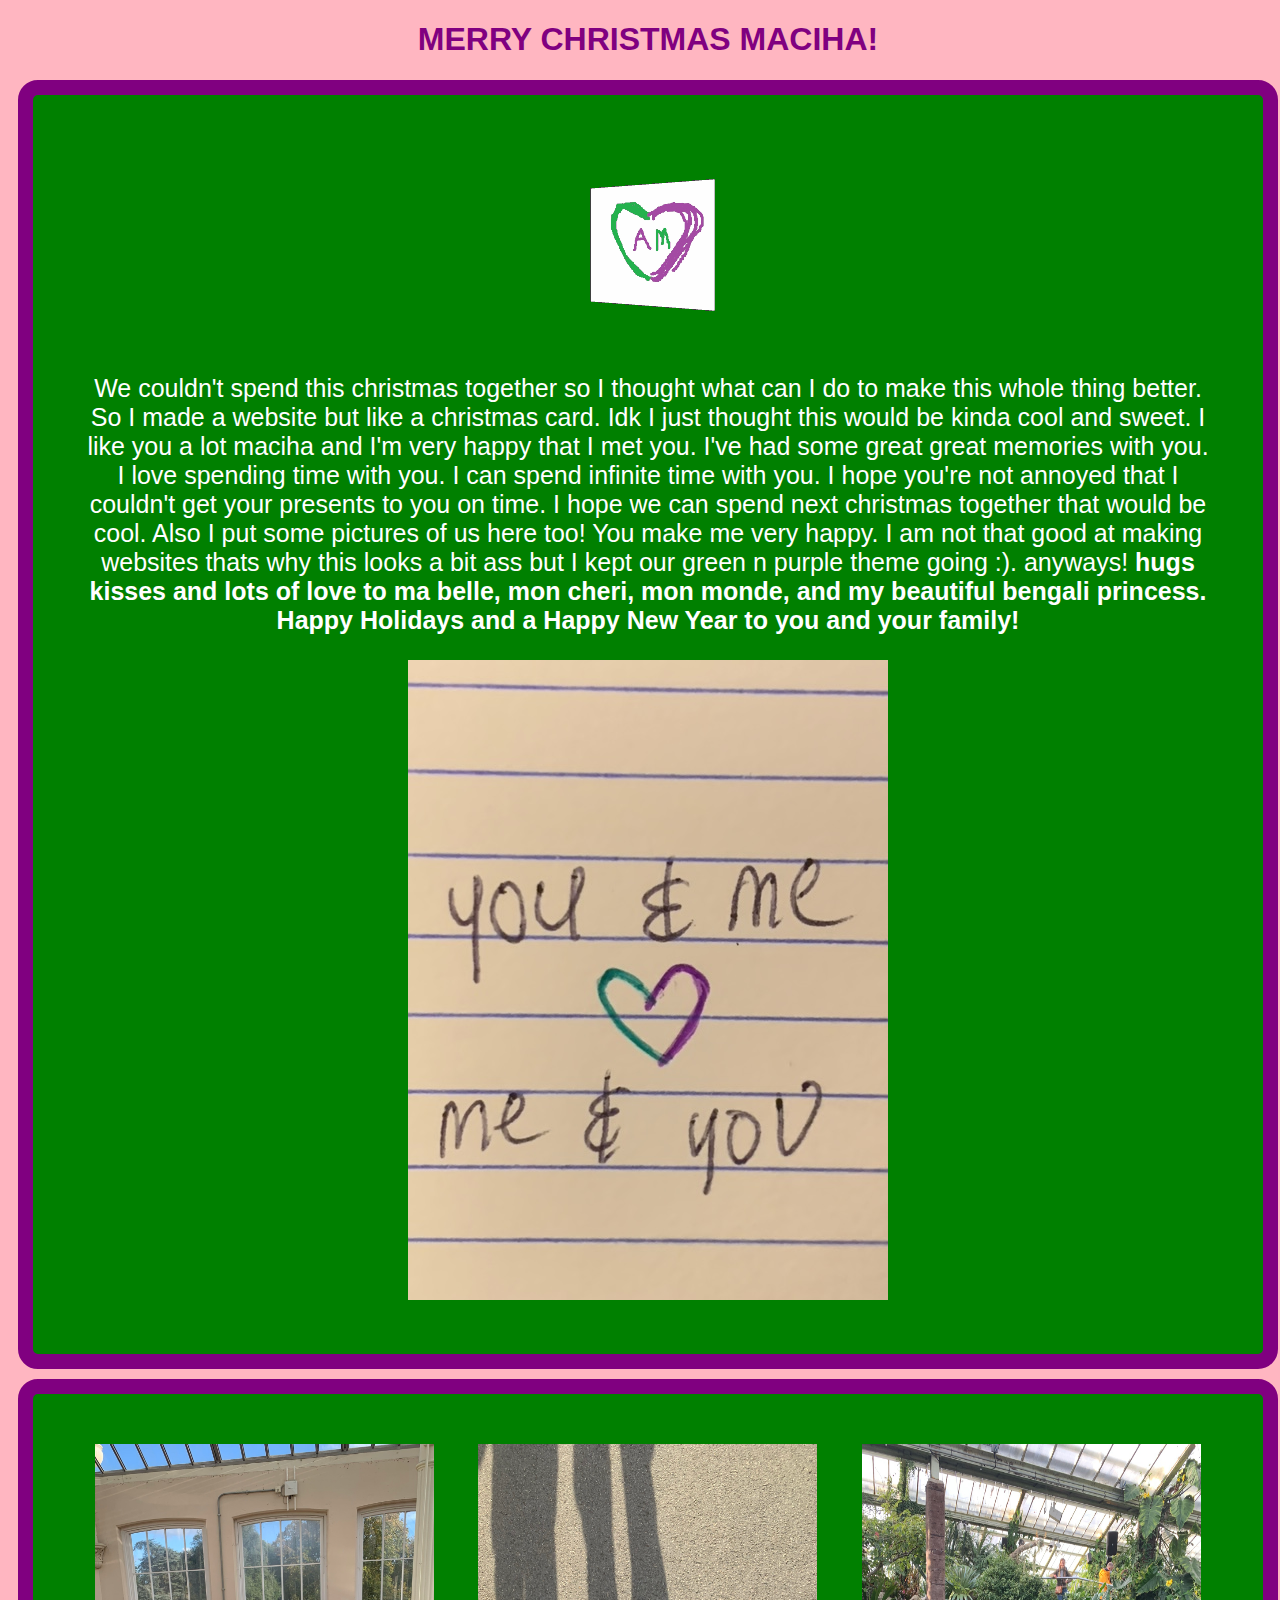
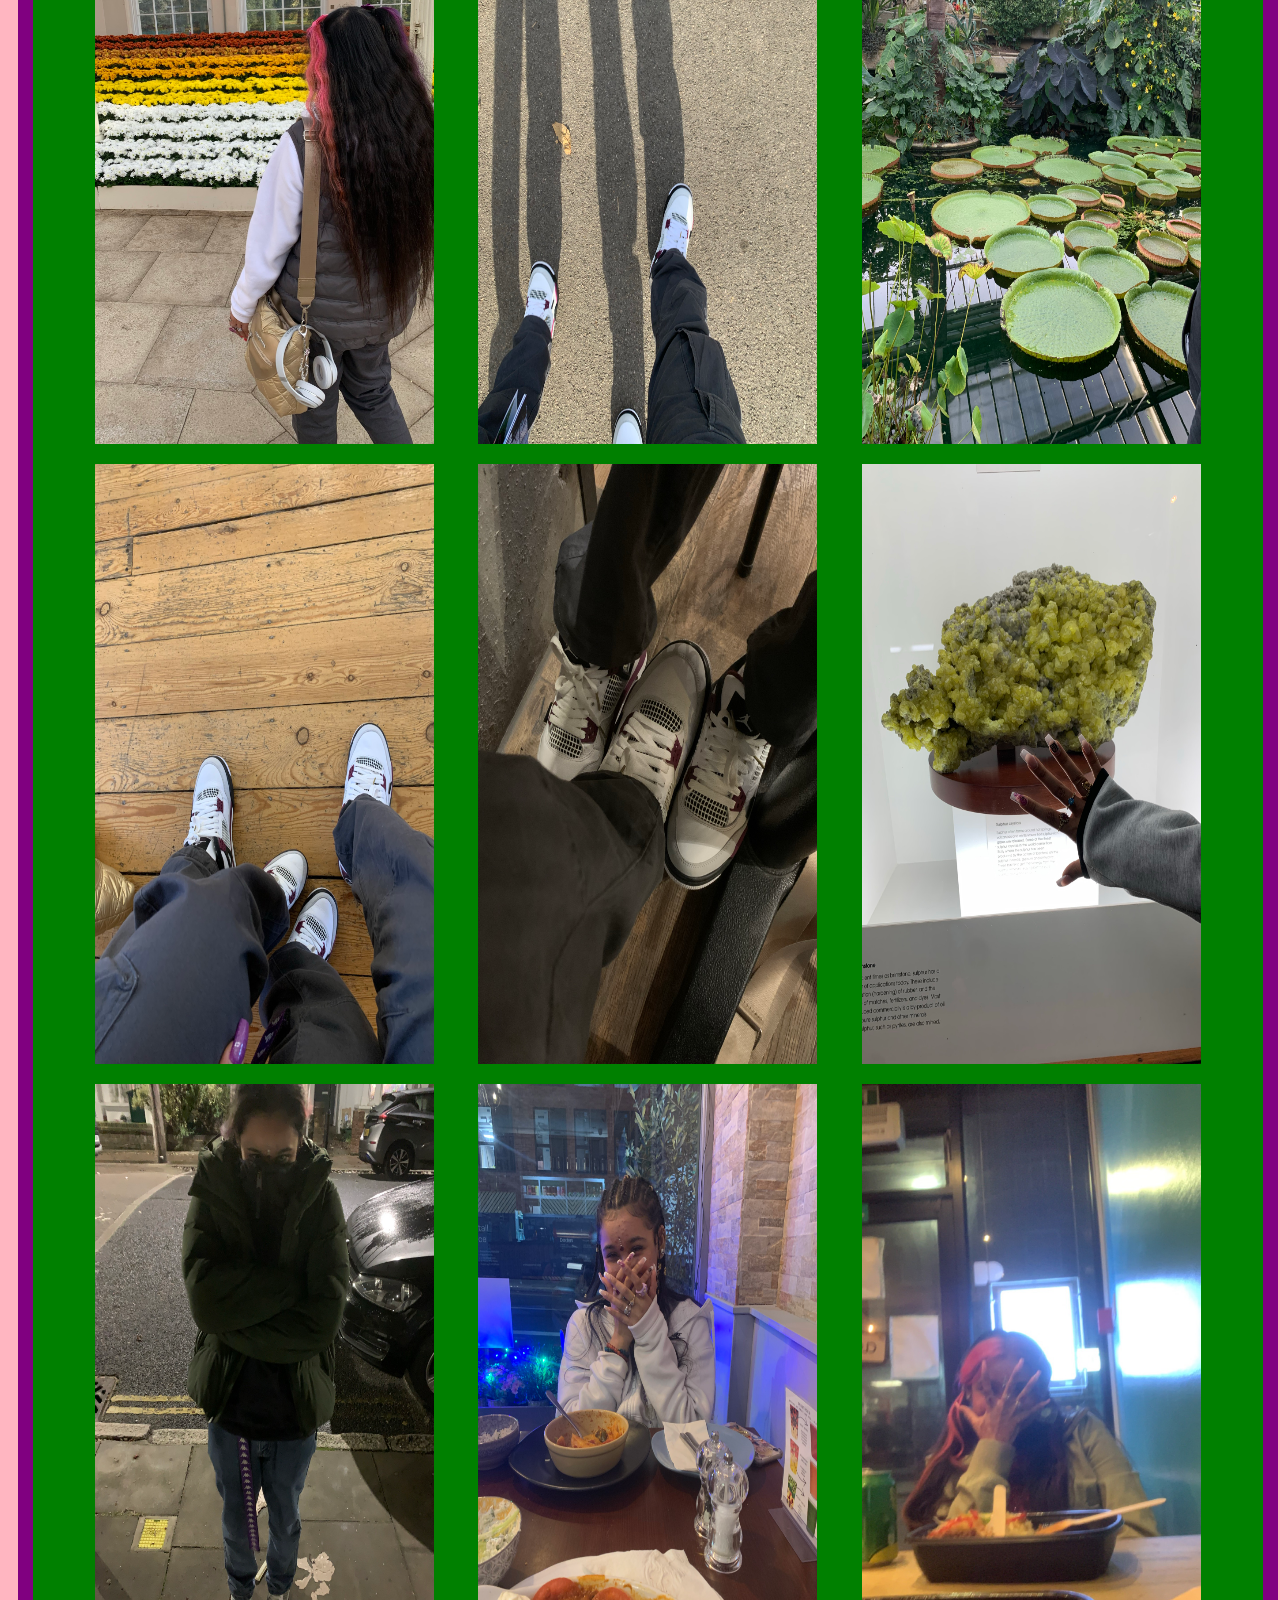
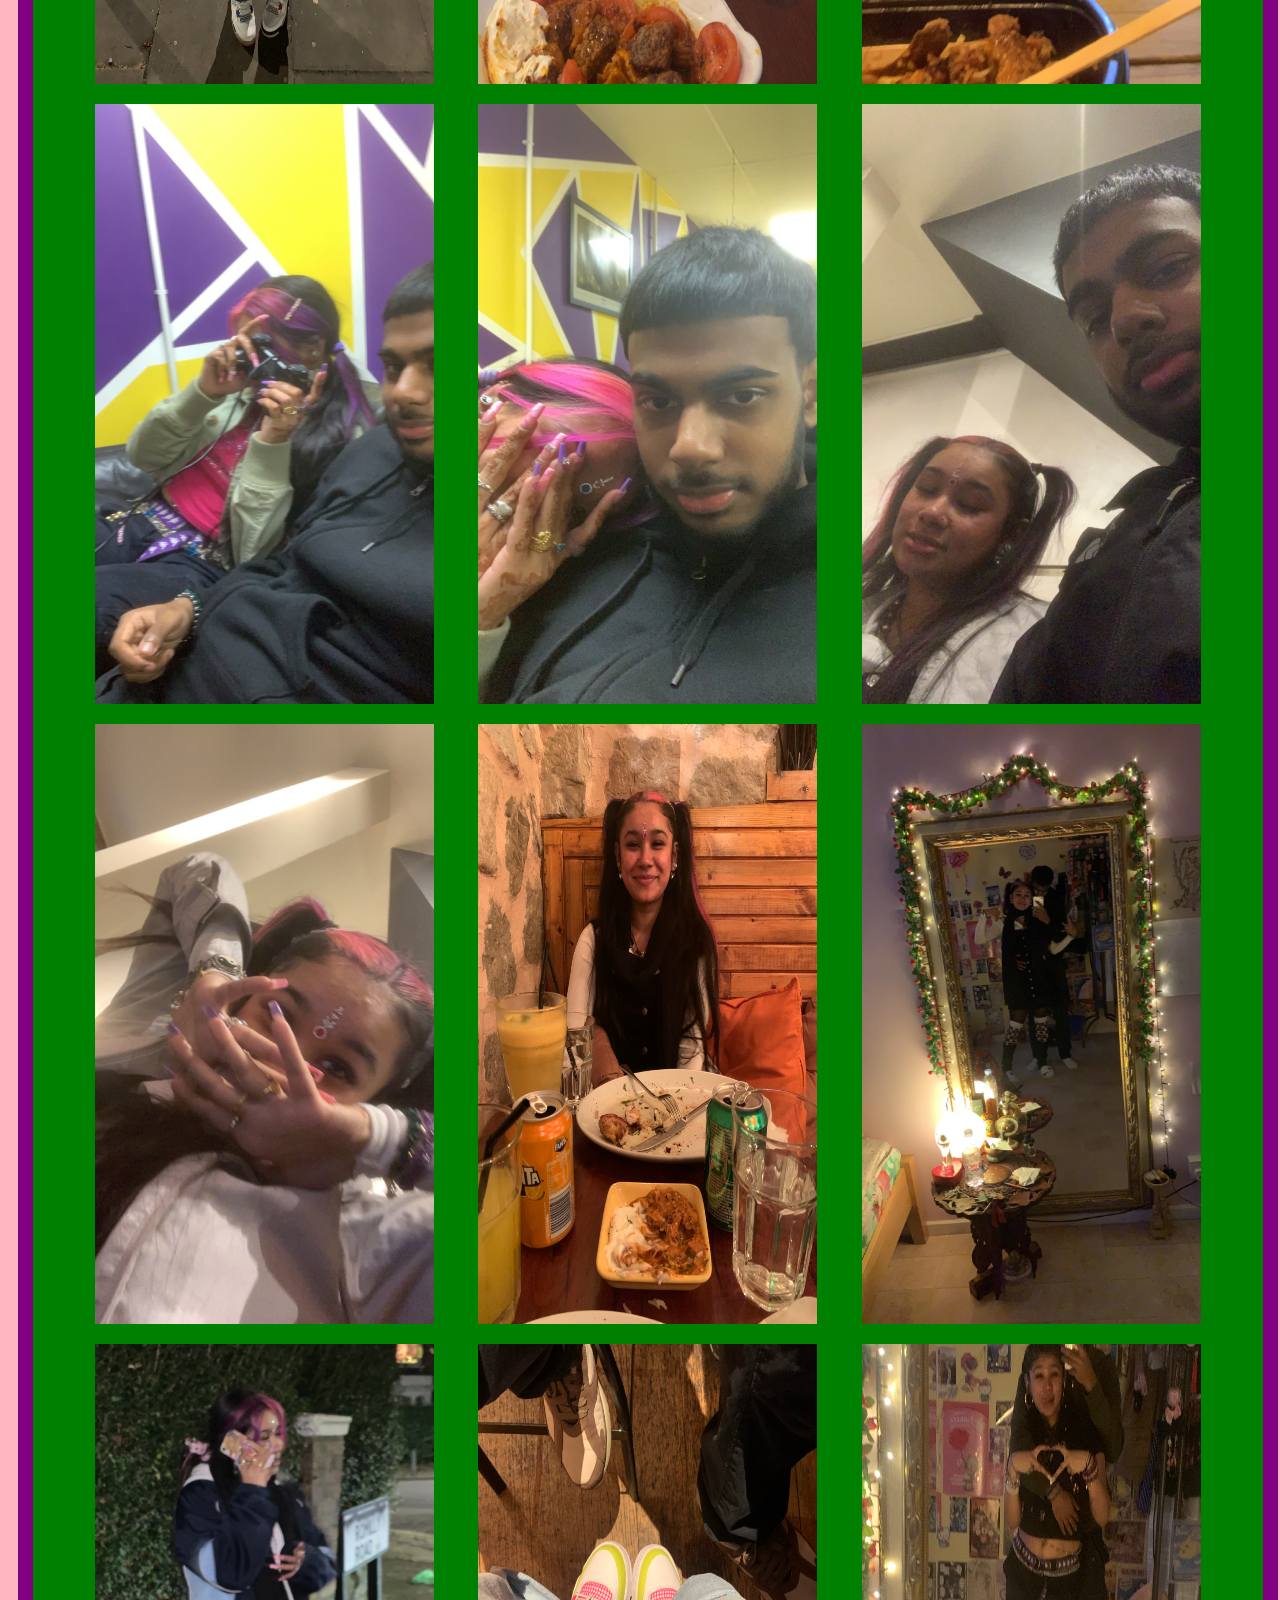
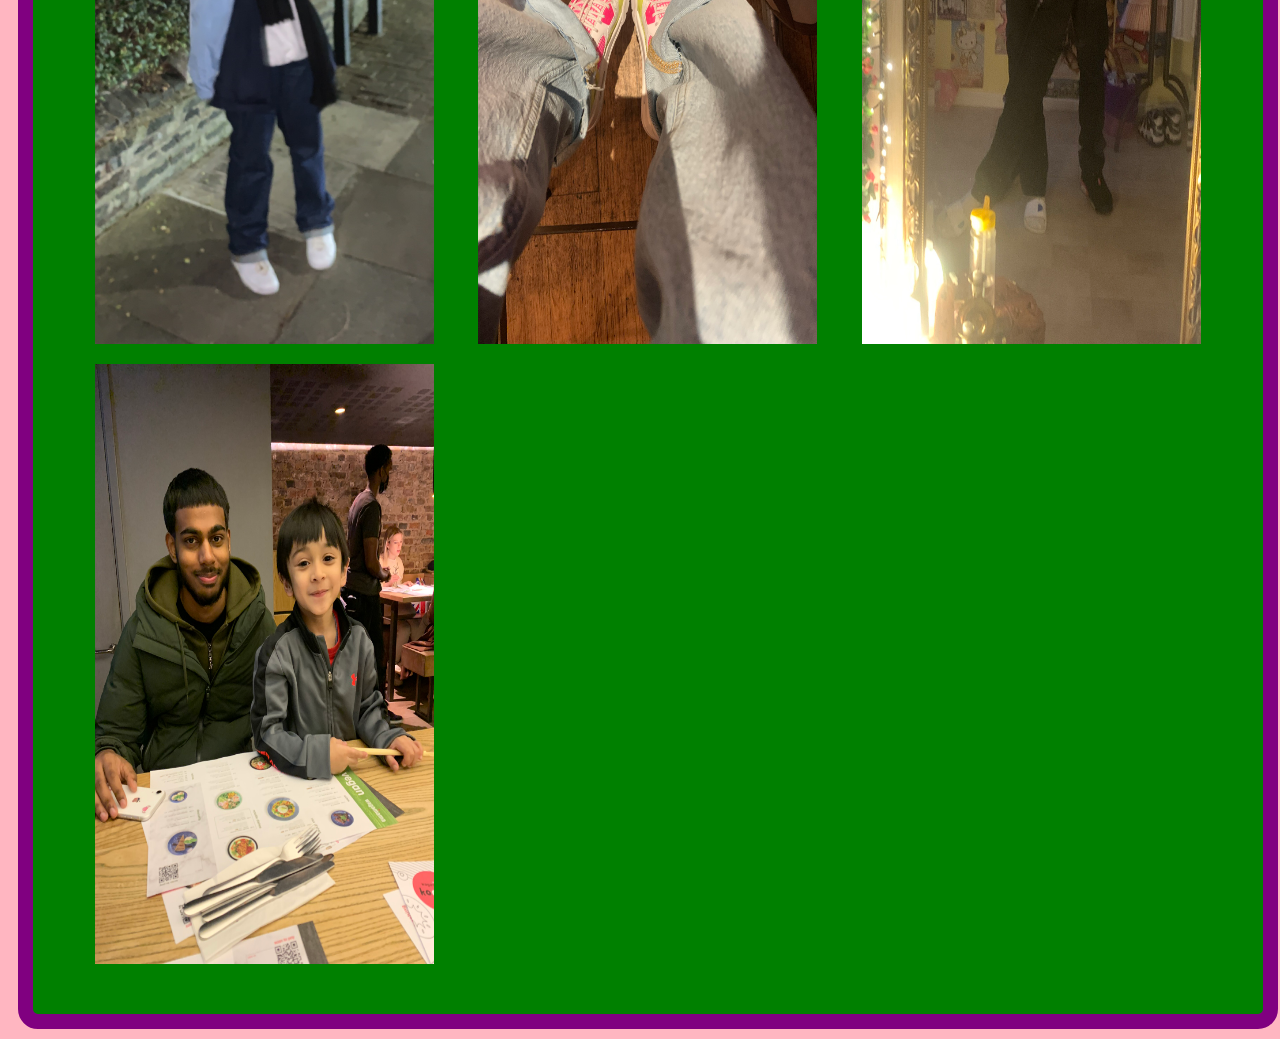
<file: index.html>
<!DOCTYPE html>
<html>
  <head>
    <meta charset="utf-8">
    <meta name="viewport" content="width=device-width, initial-scale=1.0">
    <link rel="stylesheet" href="styles.css">
    <title>To Nurse Joy</title>
  </head>
  <body>
    <h1>MERRY CHRISTMAS MACIHA!</h1>
    <div class="bigbox">
      <img src="img/3dgifmaker07111.gif"/>
      <p>
        We couldn't spend this christmas together so I thought what can I do to make this whole thing better. So I made a website but like a christmas card. Idk I just thought this would be kinda cool and sweet.
        I like you a lot maciha and I'm very happy that I met you. I've had some great great memories with you. I love spending time with you.
        I can spend infinite time with you. I hope you're not annoyed that I couldn't get your presents to you on time.
        I hope we can spend next christmas together that would be cool. Also I put some pictures of us here too! You make me very happy.
        I am not that good at making websites thats why this looks a bit ass but I kept our green n purple theme going :). anyways! <b> hugs kisses and lots of love to ma belle, mon cheri, mon monde, and my beautiful bengali princess. Happy Holidays and a Happy New Year to you and your family!</b>
      </p>
      <img src="img/image0.jpeg" alt="yep">
    </div>

    <div class="bigbox img-wrapper">
      <img src="./img/IMG_5389.JPEG" alt="maichaImage">
      <img src="./img/IMG_5393.JPEG" alt="maichaImage">
      <img src="./img/IMG_5401.JPEG" alt="maichaImage">
      <img src="./img/IMG_5407.JPEG" alt="maichaImage">
      <img src="./img/IMG_5418.JPEG" alt="maichaImage">
      <img src="./img/IMG_5437.JPEG" alt="maichaImage">
      <img src="./img/IMG_5444.JPEG" alt="maichaImage">
      <img src="./img/IMG_5582.JPEG" alt="maichaImage">
      <img src="./img/IMG_5713.JPG" alt="maichaImage">
      <img src="./img/IMG_5714.JPG" alt="maichaImage">
      <img src="./img/IMG_5716.JPG" alt="maichaImage">
      <img src="./img/IMG_5754.JPG" alt="maichaImage">
      <img src="./img/IMG_5755.JPG" alt="maichaImage">
      <img src="./img/IMG_5759.JPEG" alt="maichaImage">
      <img src="./img/IMG_5767.JPG" alt="maichaImage">
      <img src="./img/IMG_5791.JPG" alt="maichaImage">
      <img src="./img/IMG_7559.JPEG" alt="maichaImage">
      <img src="./img/IMG_7869.JPEG" alt="maichaImage">
      <img src="./img/IMG_8255.JPEG" alt="maichaImage">
    </div>
  </body>
</html>
</file>
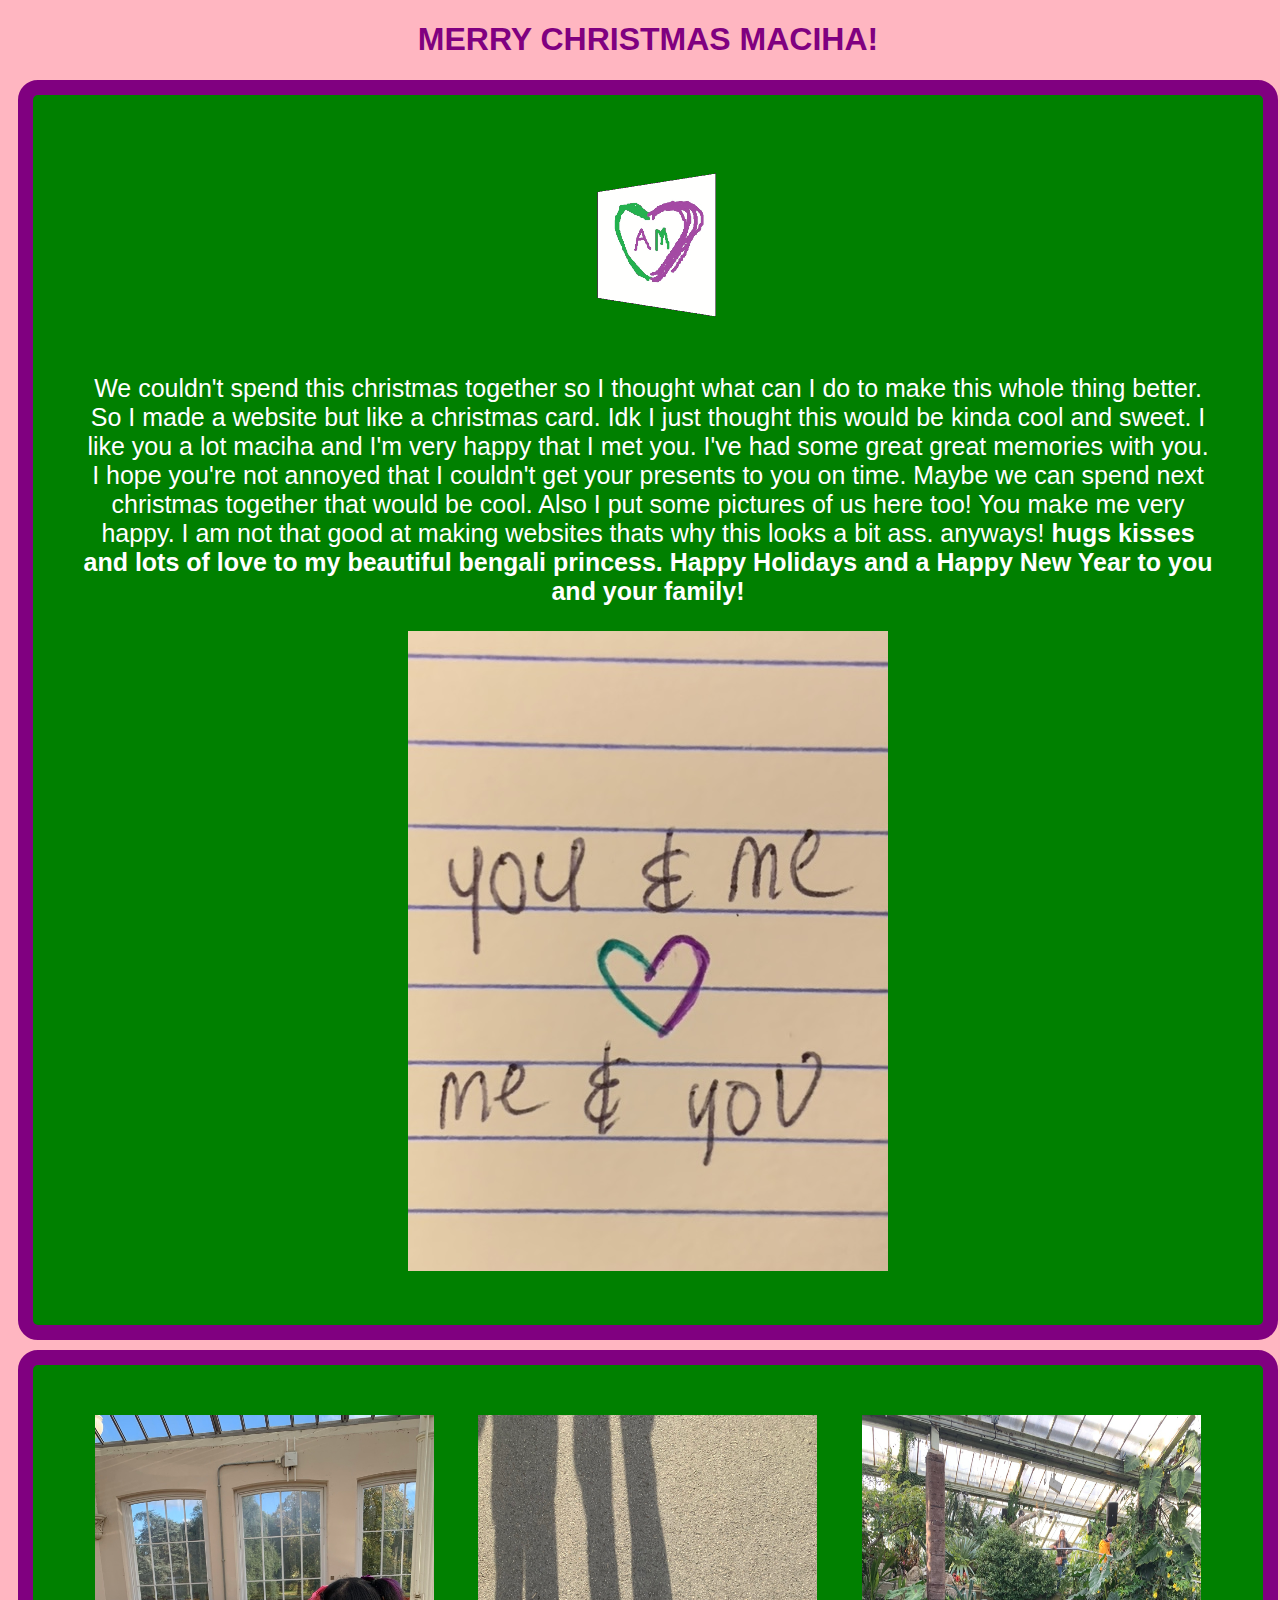
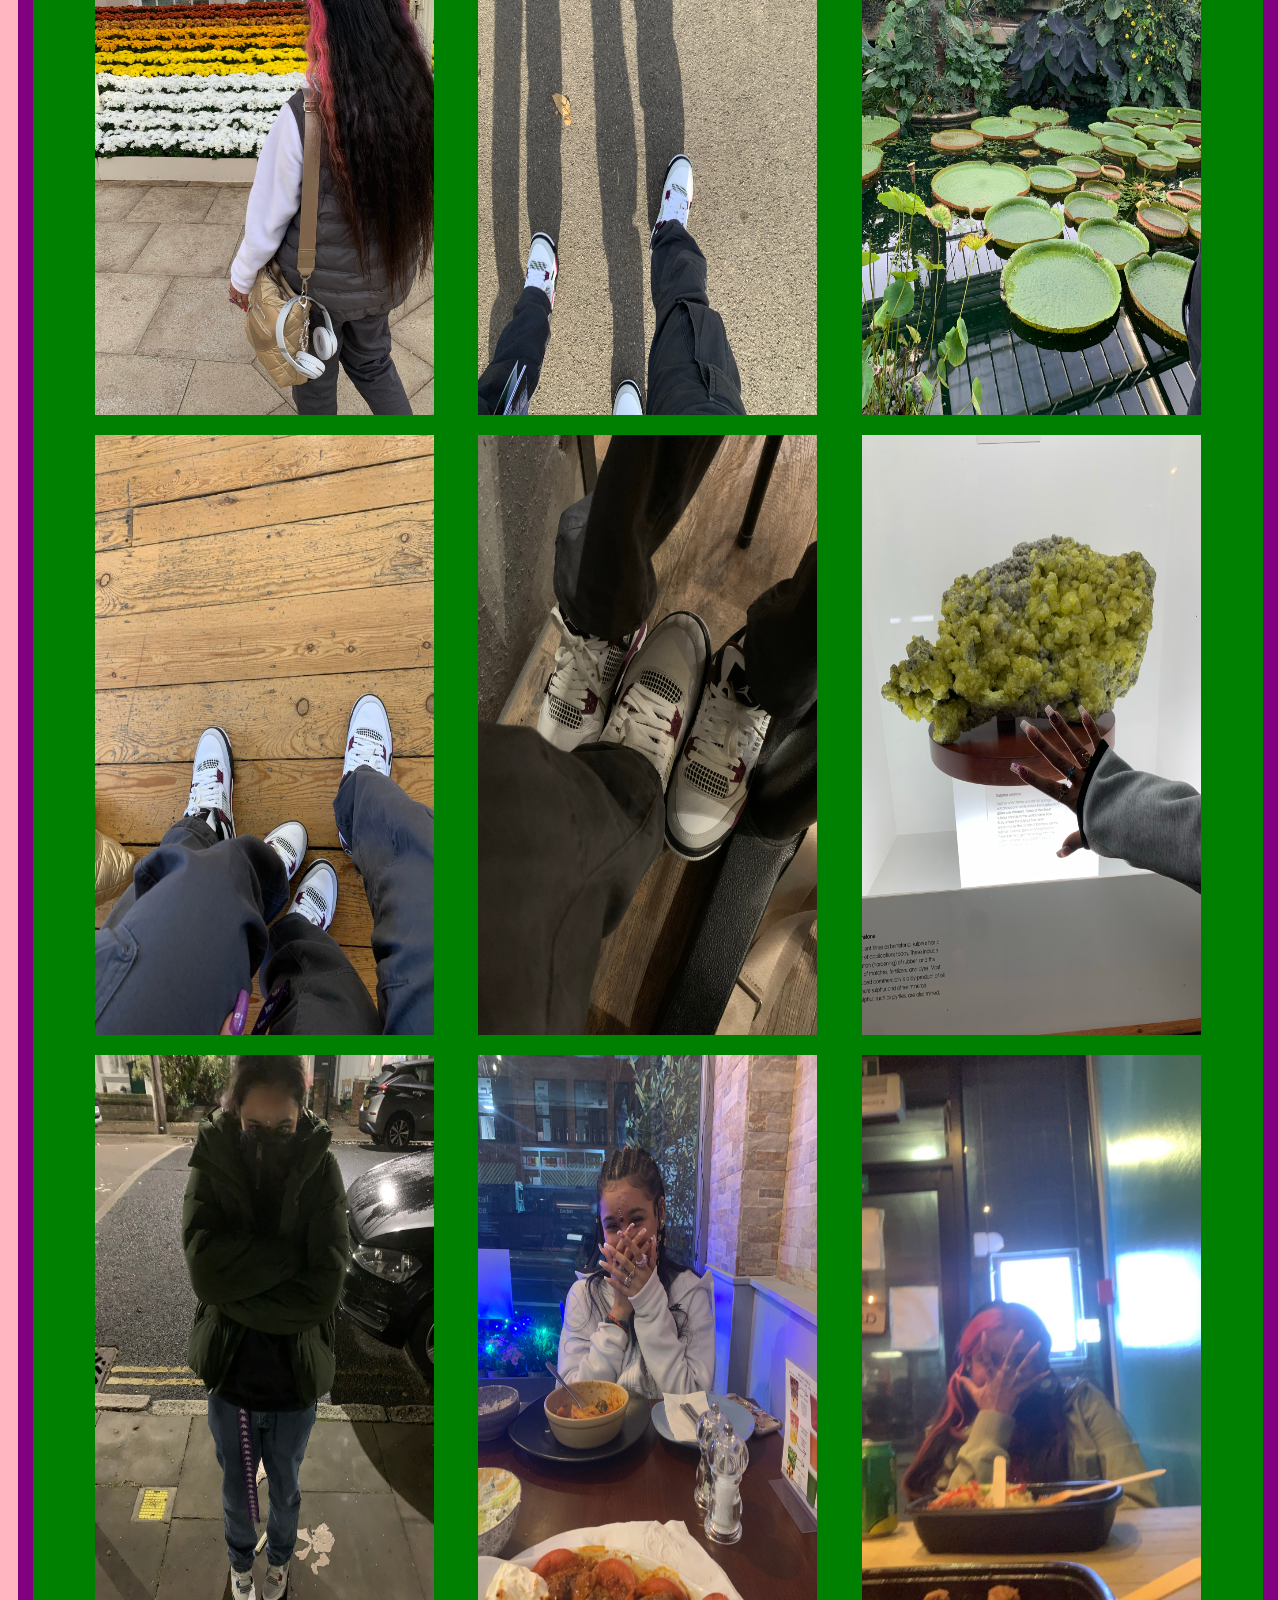
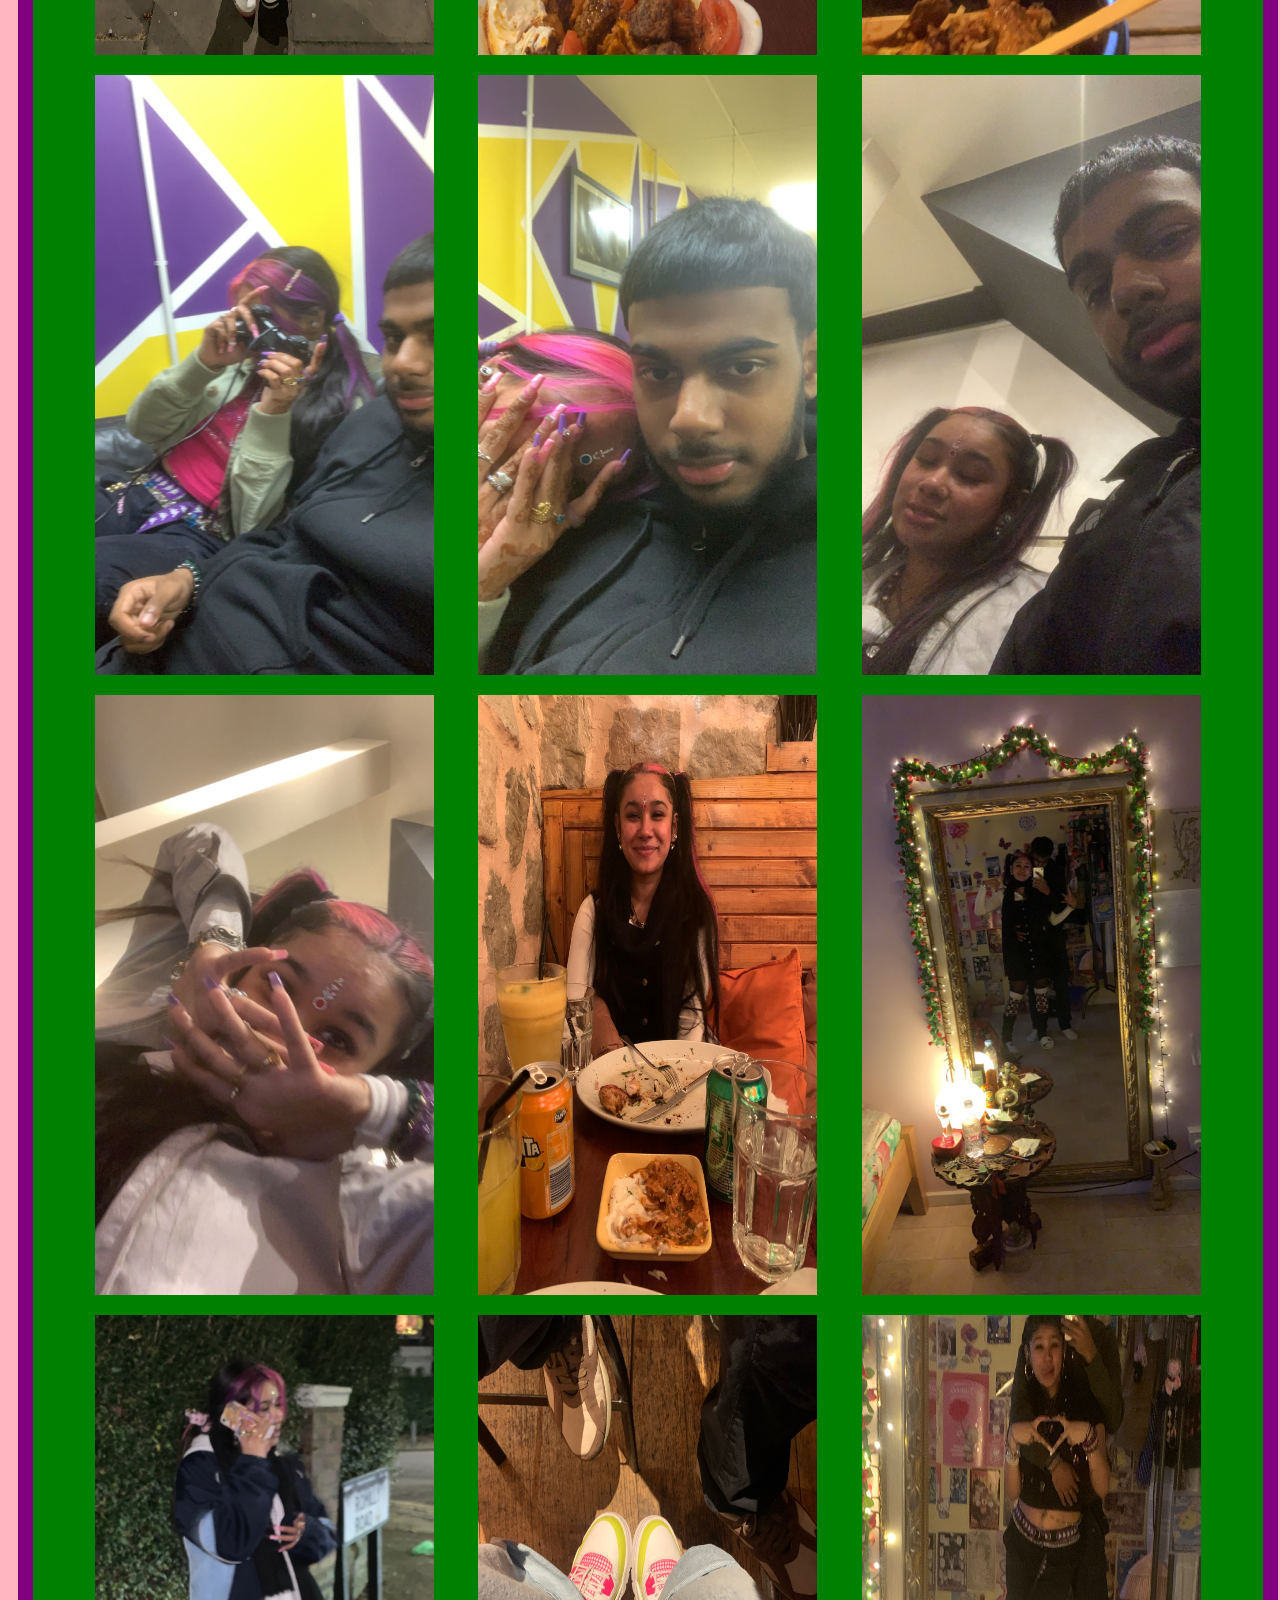
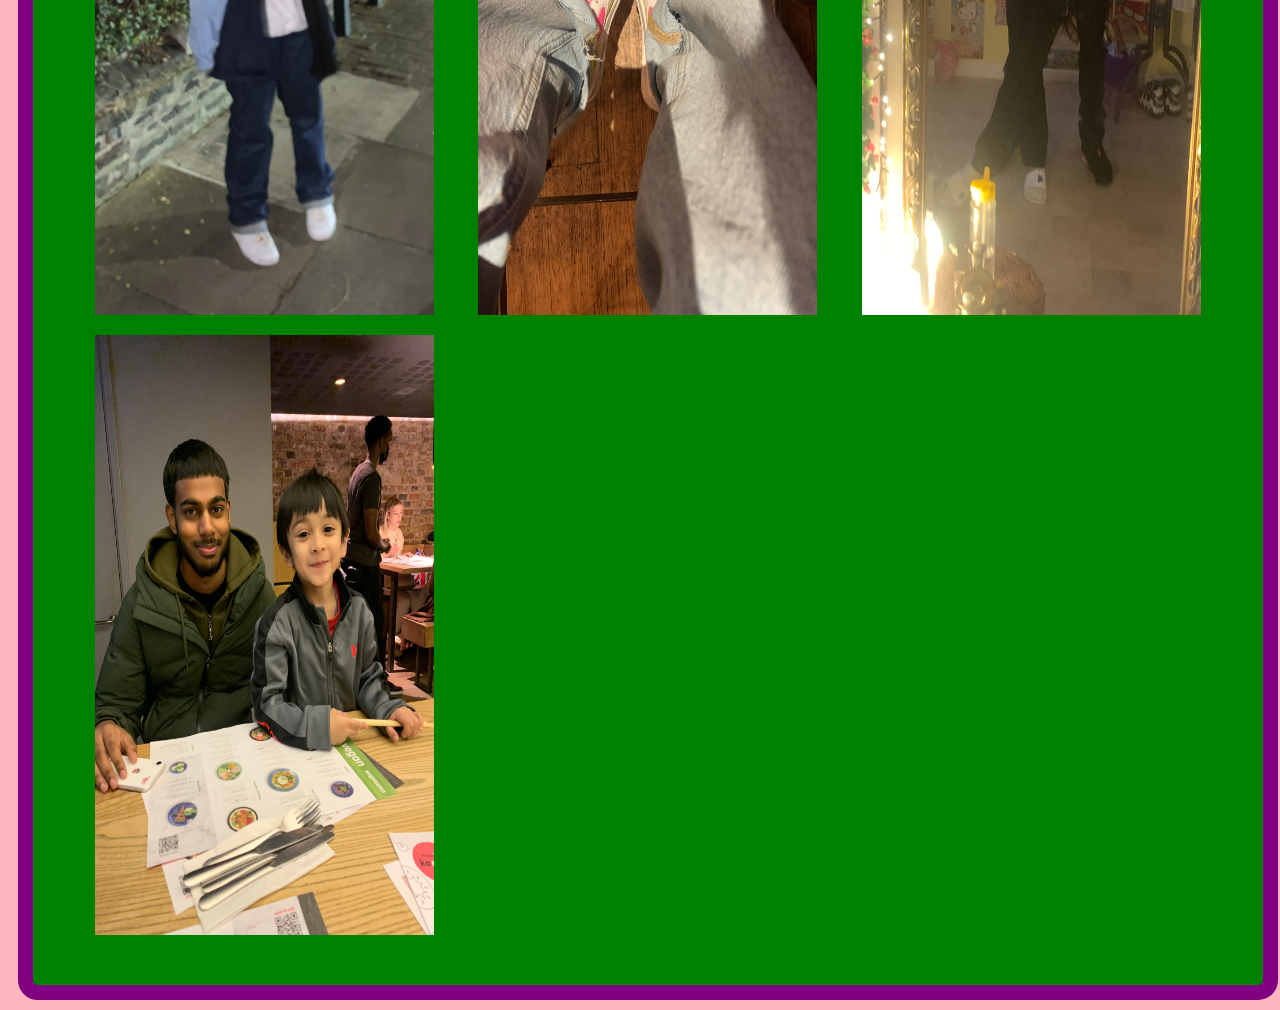
<file: maciha.html>
<!DOCTYPE html>
<html>
  <head>
    <meta charset="utf-8">
    <meta name="viewport" content="width=device-width, initial-scale=1.0">
    <link rel="stylesheet" href="styles.css">
    <title>To Nurse Joy</title>
  </head>
  <body>
    <h1>MERRY CHRISTMAS MACIHA!</h1>
    <div class="bigbox">
      <img src="img/3dgifmaker07111.gif"/>
      <p>
        We couldn't spend this christmas together so I thought what can I do to make this whole thing better. So I made a website but like a christmas card. Idk I just thought this would be kinda cool and sweet.
        I like you a lot maciha and I'm very happy that I met you. I've had some great great memories with you. I hope you're not annoyed that I couldn't get your presents to you on time.
        Maybe we can spend next christmas together that would be cool. Also I put some pictures of us here too! You make me very happy.
        I am not that good at making websites thats why this looks a bit ass. anyways! <b> hugs kisses and lots of love to my beautiful bengali princess. Happy Holidays and a Happy New Year to you and your family!</b>
      </p>
      <img src="img/image0.jpeg" alt="yep">
    </div>

    <div class="bigbox img-wrapper">
      <img src="./img/IMG_5389.JPEG" alt="maichaImage">
      <img src="./img/IMG_5393.JPEG" alt="maichaImage">
      <img src="./img/IMG_5401.JPEG" alt="maichaImage">
      <img src="./img/IMG_5407.JPEG" alt="maichaImage">
      <img src="./img/IMG_5418.JPEG" alt="maichaImage">
      <img src="./img/IMG_5437.JPEG" alt="maichaImage">
      <img src="./img/IMG_5444.JPEG" alt="maichaImage">
      <img src="./img/IMG_5582.JPEG" alt="maichaImage">
      <img src="./img/IMG_5713.JPG" alt="maichaImage">
      <img src="./img/IMG_5714.JPG" alt="maichaImage">
      <img src="./img/IMG_5716.JPG" alt="maichaImage">
      <img src="./img/IMG_5754.JPG" alt="maichaImage">
      <img src="./img/IMG_5755.JPG" alt="maichaImage">
      <img src="./img/IMG_5759.JPEG" alt="maichaImage">
      <img src="./img/IMG_5767.JPG" alt="maichaImage">
      <img src="./img/IMG_5791.JPG" alt="maichaImage">
      <img src="./img/IMG_7559.JPEG" alt="maichaImage">
      <img src="./img/IMG_7869.JPEG" alt="maichaImage">
      <img src="./img/IMG_8255.JPEG" alt="maichaImage">
    </div>
  </body>
</html>
</file>
<file: styles.css>
body {
  background-color: lightpink;
  text-align: center;
  font-family: sans-serif;
  width: 100%;

}
h1 {
  color: purple;
  text-align: center;
  font-family: sans-serif;
}
.bigbox {
  margin: 10px;
  border: 15px solid purple;
  text-align: center;
  font-family: sans-serif;
  border-radius: 20px;
  padding: 50px;
  background-color: green;
}

p {
  font-size: 25px;
  color: white;
}

.img-wrapper {
  display: grid;
  grid-template-columns: 30% 30% 30%;
  grid-gap: 20px;
  justify-content: space-around;
  align-items: center;
  
}

.img-wrapper img{
  width: 100%;
  height: 600px;
}

@media all and (max-width:480px) {
  img{
    width: 100%;
  }

  .img-wrapper {
    display: block;
    padding: 20px;
  }

  .img-wrapper img{
    padding: 20px 0;
  }
  
}
</file>
